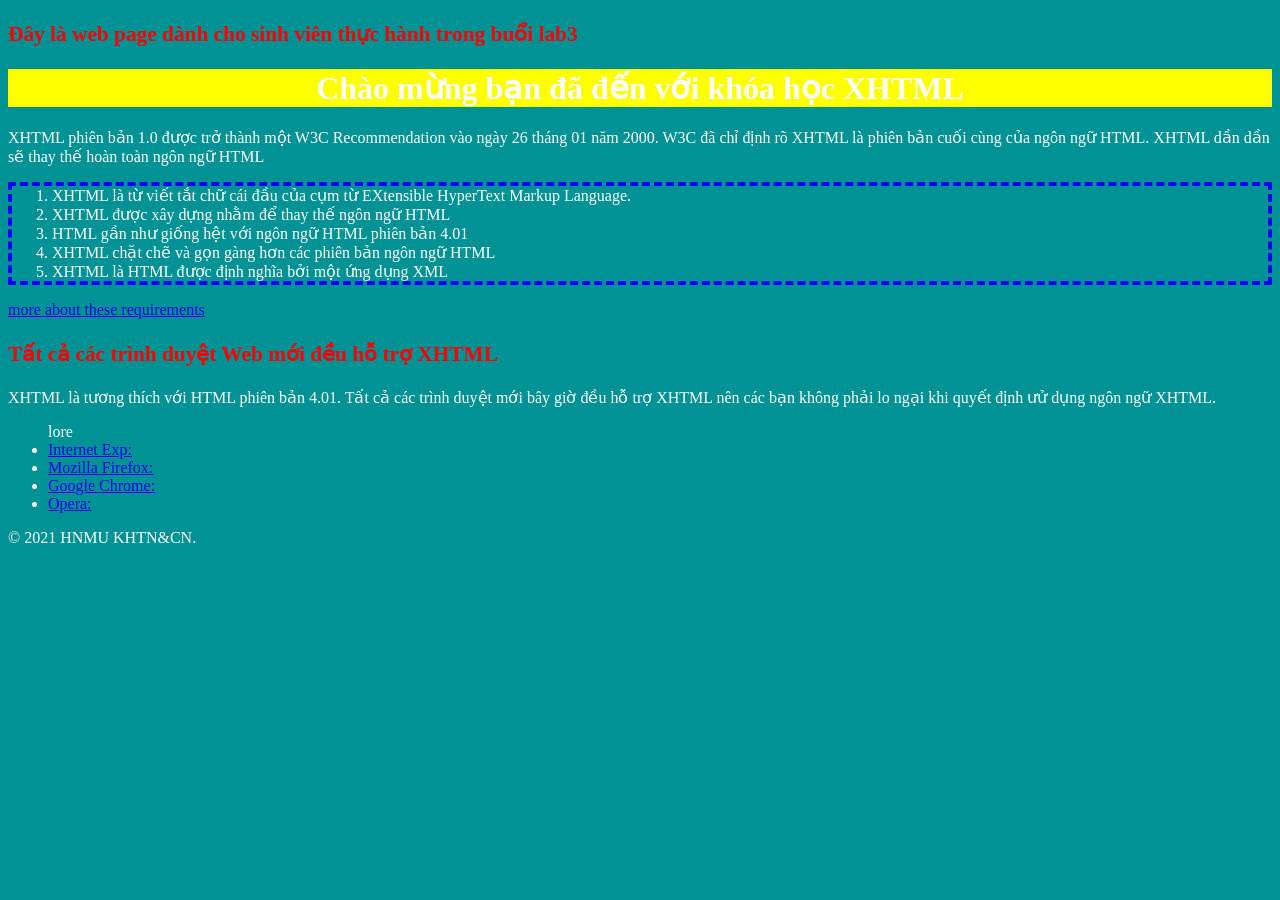
<file: bai1.external.html>
<!DOCTYPE html PUBLIC "-//W3C//DTD XHTML 1.0 Transitional//EN" "http://www.w3.org/TR/xhtml1/DTD/xhtml1-transitional.dtd">
<html xmlns="http://www.w3.org/1999/xhtml" xmlns:mso="urn:schemas-microsoft-com:office:office" xmlns:msdt="uuid:C2F41010-65B3-11d1-A29F-00AA00C14882">
<head>
<meta http-equiv="Content-Type" content="text/html; charset=utf-8" />
<title>TestLab1</title>
<link rel="stylesheet" href="1.css">

</head>

<body >
    <!--header-->
    <div  id="header">
        <h3>Đây là web page dành cho sinh viên thực hành trong buổi lab3</h3>
    </div>
    <!--end  header-->
    <!--main content-->
    <div  id="contentarea">
        <h1>Chào mừng bạn đã đến với khóa học XHTML</h1>
        <p>XHTML phiên bản 1.0 được trở thành một W3C Recommendation vào ngày 26 tháng 01 năm 2000. W3C đã chỉ định rõ XHTML là phiên bản cuối cùng của ngôn ngữ HTML. XHTML dần dần sẽ thay thế hoàn toàn ngôn ngữ HTML</p>
            <ol>
                <li>XHTML là từ viết tắt chữ cái đầu của cụm từ EXtensible HyperText Markup Language.</li>
                <li>XHTML được xây dựng nhằm để thay thế ngôn ngữ HTML</li>
                <li>HTML gần như giống hệt với ngôn ngữ HTML phiên bản 4.01</li>
                <li>XHTML chặt chẽ và gọn gàng hơn các phiên bản ngôn ngữ HTML</li>
                <li>XHTML là HTML được định nghĩa bởi một ứng dụng XML</li>
            </ol>
        <a  href="#">more  about   these  requirements</a> 
    </div>
    <!--end main  content-->
    <!--navigation-->
    <div  id="navigation">
    <h3>Tất cả các trình duyệt Web mới đều hỗ trợ XHTML</h3>
    <p>XHTML là tương thích với HTML phiên bản 4.01. Tất cả các trình duyệt mới bây giờ đều hỗ trợ XHTML nên các bạn không phải lo ngại khi quyết định ưử dụng ngôn ngữ XHTML.</p>
        <ul>lore
            <li> <a href="https://support.microsoft.com/en-us/windows">
                Internet Exp:
            </a> </li>
            <li><a href="https://www.mozilla.org/en-US/firefox/">Mozilla Firefox:</a>
             </li>
            <li> <a href="http://www.google.com/chrome/index.html ">Google Chrome:</a></li>
            <li><a href="https://www.opera.com/download">Opera: </a></li>
        </ul>
    </div>
    <!--end navigation-->
    <!--footer-->
    <div  id="footer">
        <p>&copy; 2021 HNMU KHTN&CN.</p>
    </div>
    <!--end footer-->
</body>
</html>
</file>
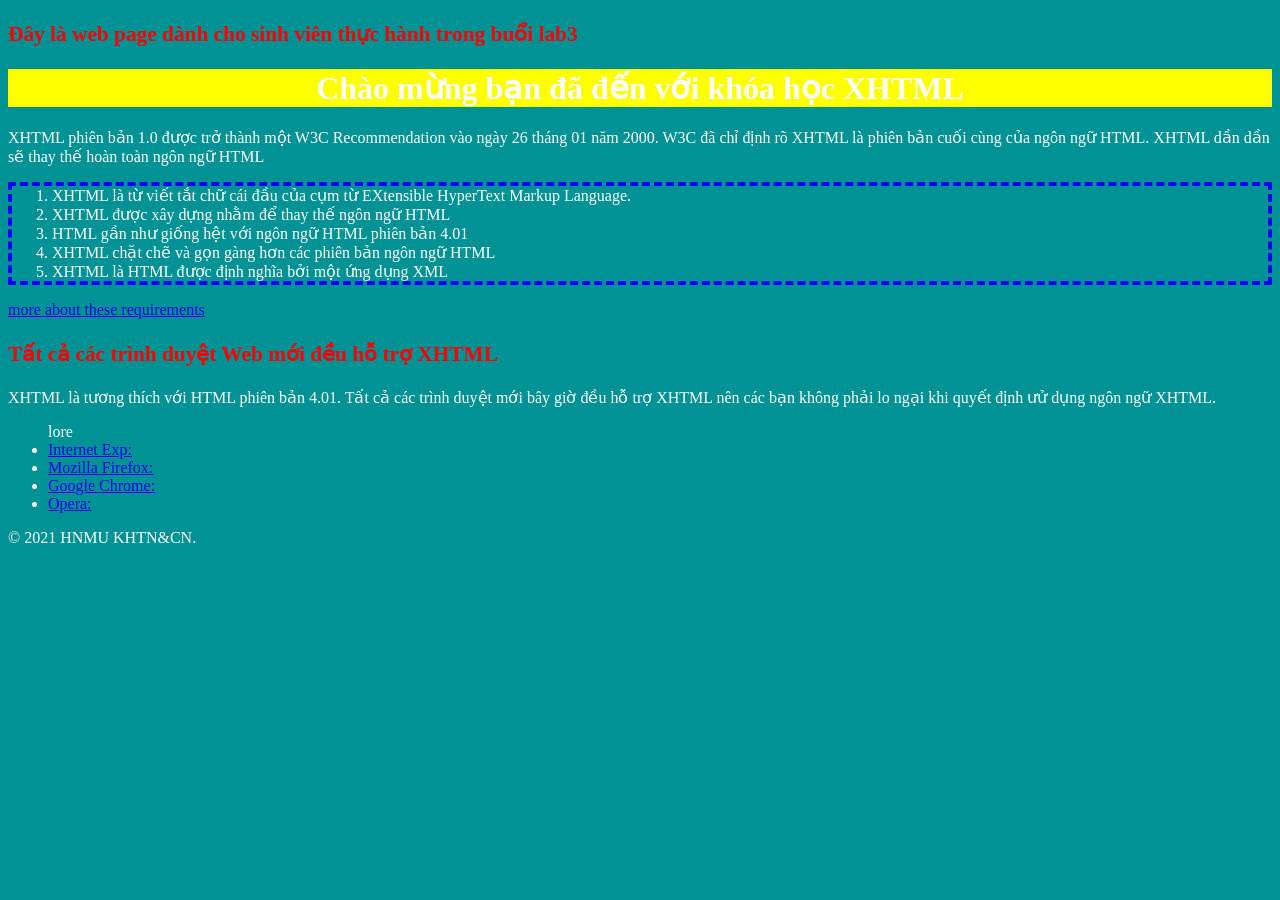
<file: bai1.inline.html>
<!DOCTYPE html PUBLIC "-//W3C//DTD XHTML 1.0 Transitional//EN" "http://www.w3.org/TR/xhtml1/DTD/xhtml1-transitional.dtd">
<html xmlns="http://www.w3.org/1999/xhtml" xmlns:mso="urn:schemas-microsoft-com:office:office" xmlns:msdt="uuid:C2F41010-65B3-11d1-A29F-00AA00C14882">
<head>
<meta http-equiv="Content-Type" content="text/html; charset=utf-8" />
<title>TestLab1</title>
</head>

<body style="background-color:#009294; color: #ffffff;" >
    <!--header-->
    <div  id="header">
        <h3 style="font-size: 16pt;color: #FF0000;">Đây là web page dành cho sinh viên thực hành trong buổi lab3</h3>
    </div>
    <!--end  header-->
    <!--main content-->
    <div  id="contentarea">
        <h1 style="background-color: yellow;text-align: center;">Chào mừng bạn đã đến với khóa học XHTML</h1>
        <p>XHTML phiên bản 1.0 được trở thành một W3C Recommendation vào ngày 26 tháng 01 năm 2000. W3C đã chỉ định rõ XHTML là phiên bản cuối cùng của ngôn ngữ HTML. XHTML dần dần sẽ thay thế hoàn toàn ngôn ngữ HTML</p>
            <ol style="border-style: dashed;border-width: 4px;border-color: blue;">
                <li>XHTML là từ viết tắt chữ cái đầu của cụm từ EXtensible HyperText Markup Language.</li>
                <li>XHTML được xây dựng nhằm để thay thế ngôn ngữ HTML</li>
                <li>HTML gần như giống hệt với ngôn ngữ HTML phiên bản 4.01</li>
                <li>XHTML chặt chẽ và gọn gàng hơn các phiên bản ngôn ngữ HTML</li>
                <li>XHTML là HTML được định nghĩa bởi một ứng dụng XML</li>
            </ol>
        <a  href="#">more  about   these  requirements</a> 
    </div>
    <!--end main  content-->
    <!--navigation-->
    <div  id="navigation">
    <h3  style="font-size: 16pt;color: #FF0000;">Tất cả các trình duyệt Web mới đều hỗ trợ XHTML</h3>
    <p>XHTML là tương thích với HTML phiên bản 4.01. Tất cả các trình duyệt mới bây giờ đều hỗ trợ XHTML nên các bạn không phải lo ngại khi quyết định ưử dụng ngôn ngữ XHTML.</p>
        <ul>lore
            <li> <a href="https://support.microsoft.com/en-us/windows">
                Internet Exp:
            </a> </li>
            <li><a href="https://www.mozilla.org/en-US/firefox/">Mozilla Firefox:</a>
             </li>
            <li> <a href="http://www.google.com/chrome/index.html ">Google Chrome:</a></li>
            <li><a href="https://www.opera.com/download">Opera: </a></li>
        </ul>
    </div>
    <!--end navigation-->
    <!--footer-->
    <div  id="footer">
        <p>&copy; 2021 HNMU KHTN&CN.</p>
    </div>
    <!--end footer-->
</body>
</html>
</file>
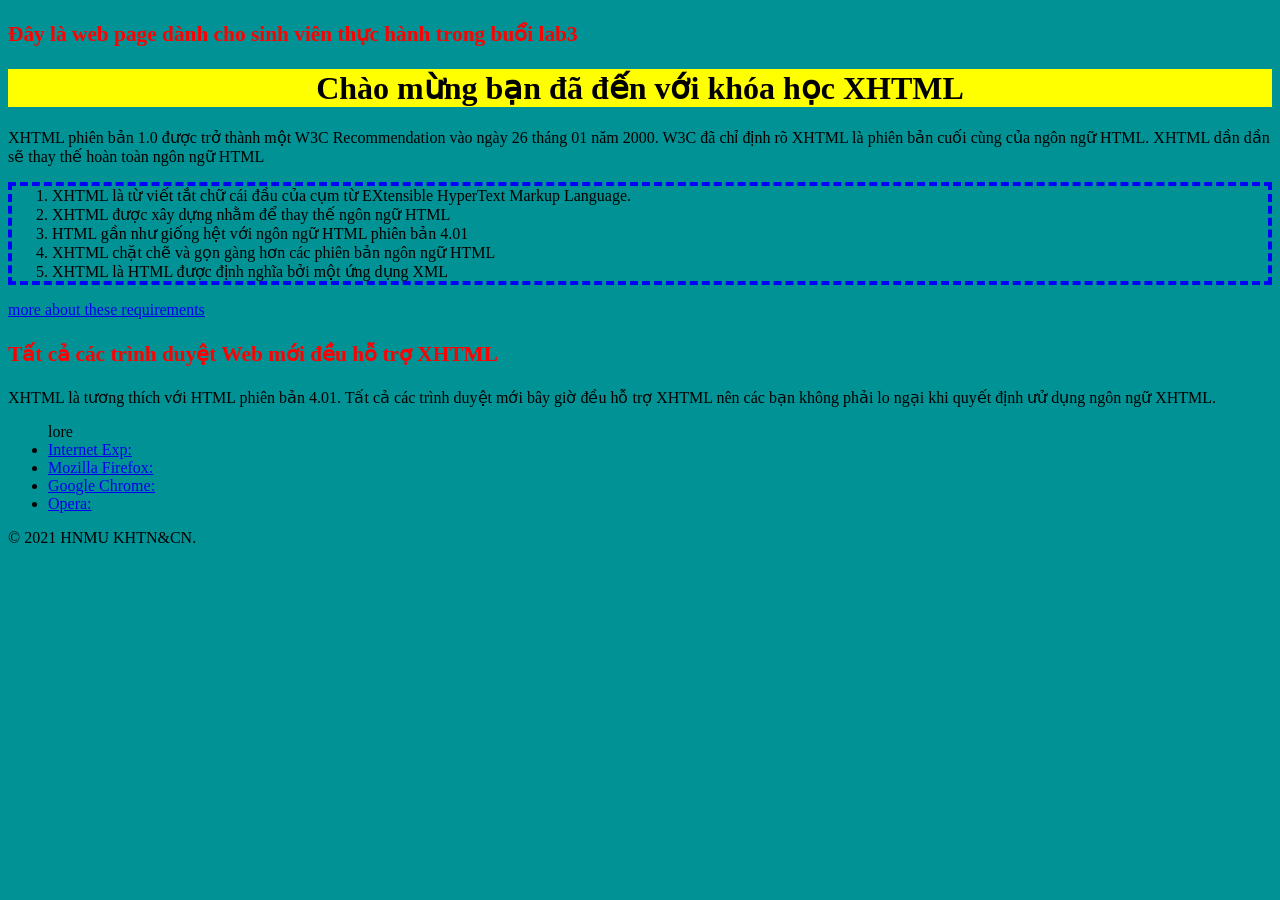
<file: bai1internal.html>
<!DOCTYPE html PUBLIC "-//W3C//DTD XHTML 1.0 Transitional//EN" "http://www.w3.org/TR/xhtml1/DTD/xhtml1-transitional.dtd">
<html xmlns="http://www.w3.org/1999/xhtml" xmlns:mso="urn:schemas-microsoft-com:office:office" xmlns:msdt="uuid:C2F41010-65B3-11d1-A29F-00AA00C14882">
<head>
<meta http-equiv="Content-Type" content="text/html; charset=utf-8" />
<title>TestLab1</title>

<style>
    body{
        background-color: #009294;
        text-align: #FFFFFF ;
    }
    h1{
    background-color: yellow;
    text-align: center;
}
h3{
    font-size: 16pt;
    color:  #FF0000 ;
}
ol{
    border-style: dashed;
    border-width: 4px;
    border-color: blue;
}
</style>



</head>

<body >
    <!--header-->
    <div  id="header">
        <h3>Đây là web page dành cho sinh viên thực hành trong buổi lab3</h3>
    </div>
    <!--end  header-->
    <!--main content-->
    <div  id="contentarea">
        <h1>Chào mừng bạn đã đến với khóa học XHTML</h1>
        <p>XHTML phiên bản 1.0 được trở thành một W3C Recommendation vào ngày 26 tháng 01 năm 2000. W3C đã chỉ định rõ XHTML là phiên bản cuối cùng của ngôn ngữ HTML. XHTML dần dần sẽ thay thế hoàn toàn ngôn ngữ HTML</p>
            <ol>
                <li>XHTML là từ viết tắt chữ cái đầu của cụm từ EXtensible HyperText Markup Language.</li>
                <li>XHTML được xây dựng nhằm để thay thế ngôn ngữ HTML</li>
                <li>HTML gần như giống hệt với ngôn ngữ HTML phiên bản 4.01</li>
                <li>XHTML chặt chẽ và gọn gàng hơn các phiên bản ngôn ngữ HTML</li>
                <li>XHTML là HTML được định nghĩa bởi một ứng dụng XML</li>
            </ol>
        <a  href="#">more  about   these  requirements</a> 
    </div>
    <!--end main  content-->
    <!--navigation-->
    <div  id="navigation">
    <h3>Tất cả các trình duyệt Web mới đều hỗ trợ XHTML</h3>
    <p>XHTML là tương thích với HTML phiên bản 4.01. Tất cả các trình duyệt mới bây giờ đều hỗ trợ XHTML nên các bạn không phải lo ngại khi quyết định ưử dụng ngôn ngữ XHTML.</p>
        <ul>lore
            <li> <a href="https://support.microsoft.com/en-us/windows">
                Internet Exp:
            </a> </li>
            <li><a href="https://www.mozilla.org/en-US/firefox/">Mozilla Firefox:</a>
             </li>
            <li> <a href="http://www.google.com/chrome/index.html ">Google Chrome:</a></li>
            <li><a href="https://www.opera.com/download">Opera: </a></li>
        </ul>
    </div>
    <!--end navigation-->
    <!--footer-->
    <div  id="footer">
        <p>&copy; 2021 HNMU KHTN&CN.</p>
    </div>
    <!--end footer-->
</body>
</html>
</file>
<file: 1.css>
body{
    background-color: #009294;
    color:#ffffff;
}
h1{
    background-color: yellow;
    text-align: center;
}
h3{
    font-size: 16pt;
    color:#ff0000;
}
ol{
    border-style: dashed;
    border-width: 4px;
    border-color: blue;
}
</file>
